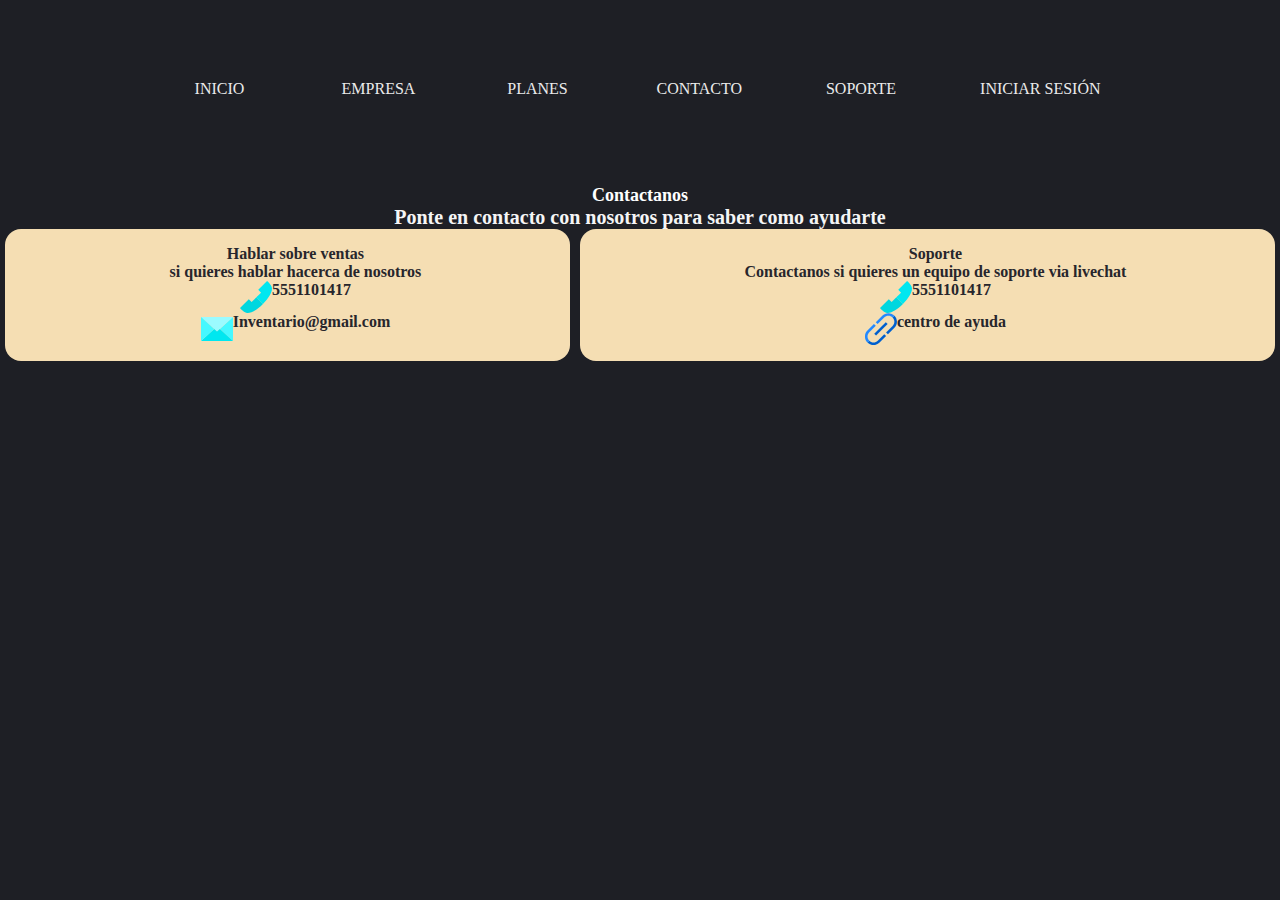
<file: contacto.html>
<!DOCTYPE html>
<html lang="en">
  <head>
    <meta charset="UTF-8" />
    <meta http-equiv="X-UA-Compatible" content="IE=edge" />
    <meta name="viewport" content="width=device-width, initial-scale=1.0" />
    <link rel="stylesheet" href="./css/contacto.css" />
    <title>Contacto</title>
  </head>
  <body>
    <ul>
      <li><a class="appbar" href="index.html">Inicio</a></li>
      <li>Empresa</li>
      <li><a class="appbar" href="Precios_Planes.html">Planes</a></li>
      <li>Contacto</li>
      <li><a href="soporte.html" class="appbar" link>Soporte</a></li>
      <li>Iniciar sesión</li>
    </ul>
    <!-- NavBar -->

    <div class="grid">
      <div class="contact">
        <p class="p1">Contactanos</p>
        <p class="p2">
          Ponte en contacto con nosotros para saber como ayudarte
        </p>
      </div>
      <!-- Contacto -->
      <div class="divcards">
        <div class="card">
          <p class="textos">Hablar sobre ventas</p>
          <p class="textos">si quieres hablar hacerca de nosotros</p>
          <p class="textos">
            <img src="img/svg/phone.svg" width="32px" alt="" />5551101417
          </p>
          <p class="textos">
            <img
              src="img/svg/email.svg"
              width="32px"
              alt=""
            />Inventario@gmail.com
          </p>
        </div>
        <!-- card -->
        <div class="card">
          <p class="textos">Soporte</p>
          <p class="textos">
            Contactanos si quieres un equipo de soporte via livechat
          </p>
          <p class="textos">
            <img src="img/svg/phone.svg" width="32px" alt="" />5551101417
          </p>
          <p class="textos">
            <img src="img/svg/link.svg" width="32px" alt="" />
            <a href="soporte.html" class="appbar1">centro de ayuda</a>
          </p>
        </div>
        <!-- card -->
      </div>
      <!-- cardsBox -->
    </div>
    <!-- grid -->
  </body>
</html>
</file>
<file: css/contacto.css>
* {
  margin: 0;
  padding: 0;
  list-style-type: none;
}
body {
  background: #1e1f25;
}
ul {
  display: flex;
  width: 100%;
  height: 20vh;
  margin: auto;
  max-width: 1000px;
  justify-content: space-between;
  text-align: center;
}
li {
  padding: 1rem 2rem 1.15rem;
  text-transform: uppercase;
  cursor: pointer;
  color: #ebebeb;
  min-width: 80px;
  margin: auto;
}

li:hover {
  background-image: url("https://scottyzen.sirv.com/Images/v/button.png");
  background-size: 100% 100%;
  color: #27262c;
  -webkit-animation: spring 300ms ease-out;
  animation: spring 300ms ease-out;
  text-shadow: 0 -1px 0 #ef816c;
  font-weight: bold;
}
li:active {
  transform: translateY(4px);
}

@-webkit-keyframes spring {
  15% {
    -webkit-transform-origin: center center;
    -webkit-transform: scale(1.2, 1.1);
  }
  40% {
    -webkit-transform-origin: center center;
    -webkit-transform: scale(0.95, 0.95);
  }
  75% {
    -webkit-transform-origin: center center;
    -webkit-transform: scale(1.05, 1);
  }
  100% {
    -webkit-transform-origin: center center;
    -webkit-transform: scale(1, 1);
  }
}

@keyframes spring {
  15% {
    -webkit-transform-origin: center center;
    -webkit-transform: scale(1.2, 1.1);
  }
  40% {
    -webkit-transform-origin: center center;
    -webkit-transform: scale(0.95, 0.95);
  }
  75% {
    -webkit-transform-origin: center center;
    -webkit-transform: scale(1.05, 1);
  }
  100% {
    -webkit-transform-origin: center center;
    -webkit-transform: scale(1, 1);
  }
}

.shameless-plug {
  position: absolute;
  bottom: 10px;
  right: 0;
  padding: 8px 20px;
  color: #ccc;
  text-decoration: none;
}

.contact {
}
.p1 {
  color: white;
  font-weight: bold;
  font-size: 18px;
  text-align: center;
}
.p2 {
  color: whitesmoke;
  font-weight: bold;
  font-size: 20px;
  text-align: center;
}
.card {
  display: flex;
  flex-direction: column;
  flex-wrap: wrap;
  background-color: wheat;
  padding-left: 16px;
  padding-top: 16px;
  align-items: center;
  align-content: stretch;
  color: #27262c;
  border-radius: 16px;
  -webkit-border-radius: 16px;
  -moz-border-radius: 16px;
  -ms-border-radius: 16px;
  -o-border-radius: 16px;
  font-weight: bold;

  height: 100%;
}

.grid {
  display: grid;
  padding: 5px;
  
  border-radius: 16px;
  -webkit-border-radius: 16px;
  -moz-border-radius: 16px;
  -ms-border-radius: 16px;
  -o-border-radius: 16px;
}
.divcards {
  display: grid;
  grid-template-columns: auto auto;
  grid-gap: 10px;
  
}

.textos {
  display: flex;
  flex-direction: row;
  flex-wrap: wrap;
  justify-content: first baseline;
}
.appbar {
  border: none;
  outline: none;
  font-style: normal;
  text-decoration: none;
  color: #ebebeb;
}
.appbar1 {
  border: none;
  outline: none;
  font-style: normal;
  text-decoration: none;
  color: #27262c;
}
</file>
